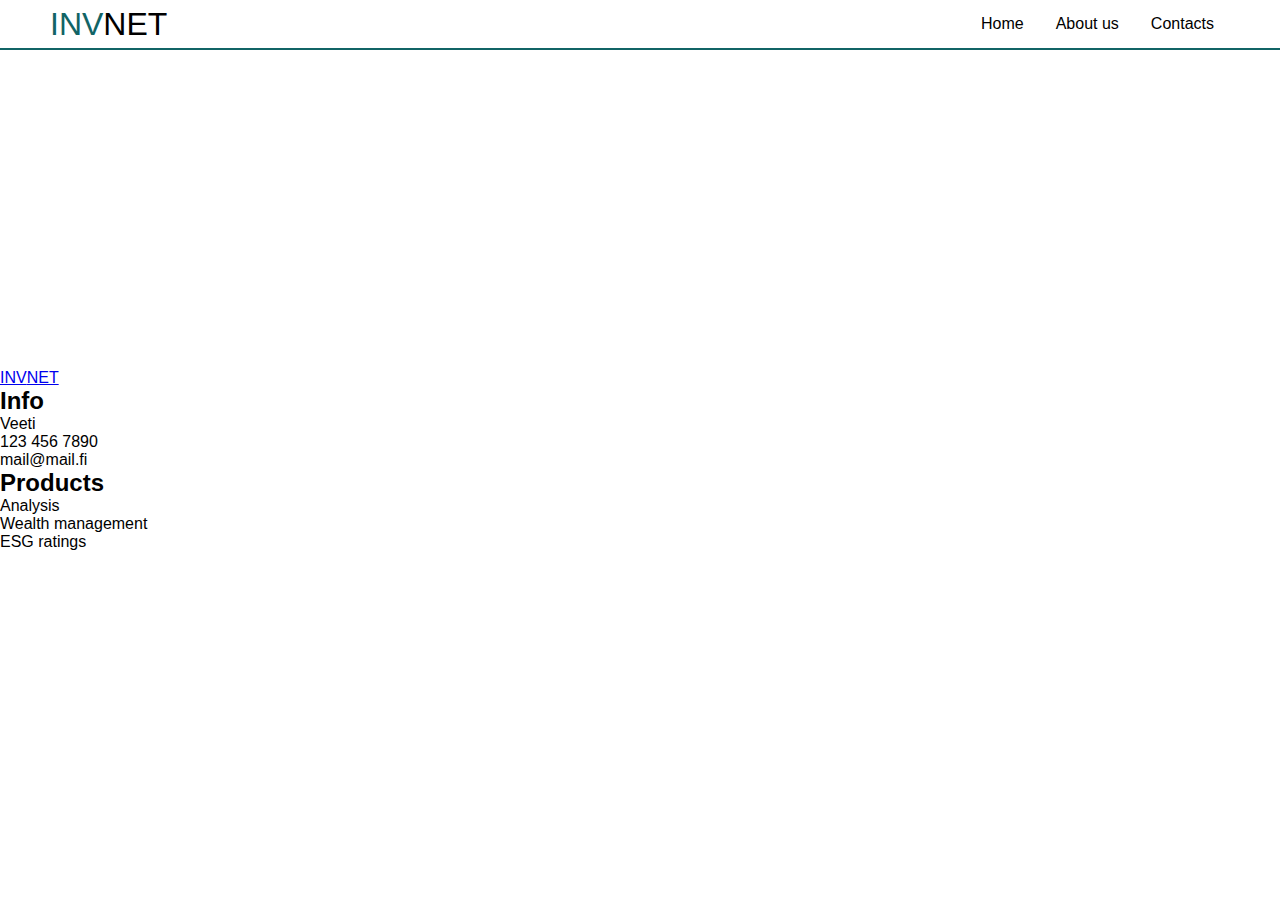
<file: contacts.html>
<!DOCTYPE html>
<html lang="en">
<head>
    <meta charset="UTF-8">
    <meta http-equiv="X-UA-Compatible" content="IE=edge">
    <meta name="viewport" content="width=device-width, initial-scale=1.0">
    <title>INVNET</title>
    <link rel="stylesheet" href="styles.css">
</head>
<body>
    <!--NAVBAR-->
    <nav class="navbar">
        <div class="navbar__container">
            <a href="/" id="navbar__logo"><span class="text-highlight">INV</span>NET</a>
            <div class="navbar__toggle" id="mobile-menu">
                <span class="bar"></span>
                <span class="bar"></span>
                <span class="bar"></span>
            </div>
            <ul class="navbar__menu">
                <li class="navbar_item">
                    <a href="/" class="navbar__links">Home</a>
                </li>
                <li class="navbar_item">
                    <a href="/about-us.html" class="navbar__links">About us</a>
                </li>
                <li class="navbar_item">
                    <a href="/" class="navbar__links">Contacts</a>
                </li>
            </ul>
        </div>
    </nav>
    <!--Contacts-->
    <div class="about-us">
        <div class="about-us__container">
            <iframe width="560" height="315" src="https://www.youtube.com/embed/dQw4w9WgXcQ" frameborder="0" allow="accelerometer; autoplay; encrypted-media; gyroscope; picture-in-picture" allowfullscreen></iframe>
        </div>
    </div>
    <!--FOOTER-->
    <div class="footer">
        <div class="footer__container">
            <a href="/" id="footer__logo"><span class="text-highlight-footer">INV</span>NET</a>
            <div class="footer__info">
                <ul class="content__list">
                    <h2>Info</h2>
                    <li class="info__item">Veeti</li>
                    <li class="info__item">123 456 7890</li>
                    <li class="info__item">mail@mail.fi</li>
                </ul>
            </div>    
            <div class="footer__info"></div>
                <ul class="content__list">
                    <h2>Products</h2>
                    <li class="info__item">Analysis</li>
                    <li class="info__item">Wealth management</li>
                    <li class="info__item">ESG ratings</li>
                </ul>
            </div>
        </div>
    </div>
</body>
</html>
</file>
<file: styles.css>
* {
    box-sizing: border-box;
    margin: 0;
    padding: 0;
    font-family:Verdana, Geneva, Tahoma, sans-serif;
}

.text-highlight {
    color: #116466;
}

.navbar {
    background:white;
    height: 50px;
    display: flex;
    justify-content: center;
    align-items: center;
    font-size: 1rem;  
    position: sticky;
    top: 0;
    z-index: 999;
}

.navbar__container {
    display: flex;
    justify-content: space-between;
    height: 50px;
    width: 100%;
    max-width: 1300px;
    margin-right: auto;
    margin-left: auto;
    padding-left: 50px;
    padding-right: 50px;
    border-bottom: 2px solid #116466;
}

#navbar__logo {
    color: black;
    display: flex;
    align-items: center;
    cursor: pointer;
    text-decoration: none;
    font-size: 2rem;
}

.navbar__menu {
    display: flex;
    align-items: center;
    list-style: none;
    text-align: center;
    white-space: nowrap;
}

.navbar__item {
    height: 50px;
}

.navbar__links {
    color: black;
    display: flex;
    align-items: center;
    height: 100%;
    justify-content: center;
    text-decoration: none;
    padding: 0 1rem;
    transition: all 0.35s;
}
a:hover {
    color: #116466;
  }

/* HERO */
.hero {
    background-color: white;
    height: 100%;
    display: flex;
    justify-content: center;
    align-items: center;
}

.hero__container {
    display: flex;
    flex-direction: column;
    align-items: center;
    justify-content: center;
    text-align: center;
}

.main__header {
    color: #116466;
    padding-top: 2rem;
}

.main__content {
    color: black;
    padding: 1rem 0;
    width: 70%;
}

.main__buttons {
    display: flex;
    justify-content: center;
    align-items: center;
}

.main__btn {
    font-size: 1rem;
    padding: 14px 32px;
    background: white;
    border: 2px solid #116466;
    color: #116466;
    border-radius: 4px;
    cursor: pointer;
    position: relative;
    transition: all 0.35s;
    outline: none;
    text-decoration: none !important;
    margin: 0 10px;
}

button:hover {
    background-color: #116466;
    color: white;
    border: 2px solid #116466;
}

/* time_series */

.plotly__container {
    width: 100%;
    height: 360vh;
    display: flex;
    justify-content: center;
    align-items: center;
}

.plot__dashboard {
    width: 90%;
    height: 100%;
    border: none;
    display: flex;
    justify-content: center;
    align-items: center;
}
</file>
